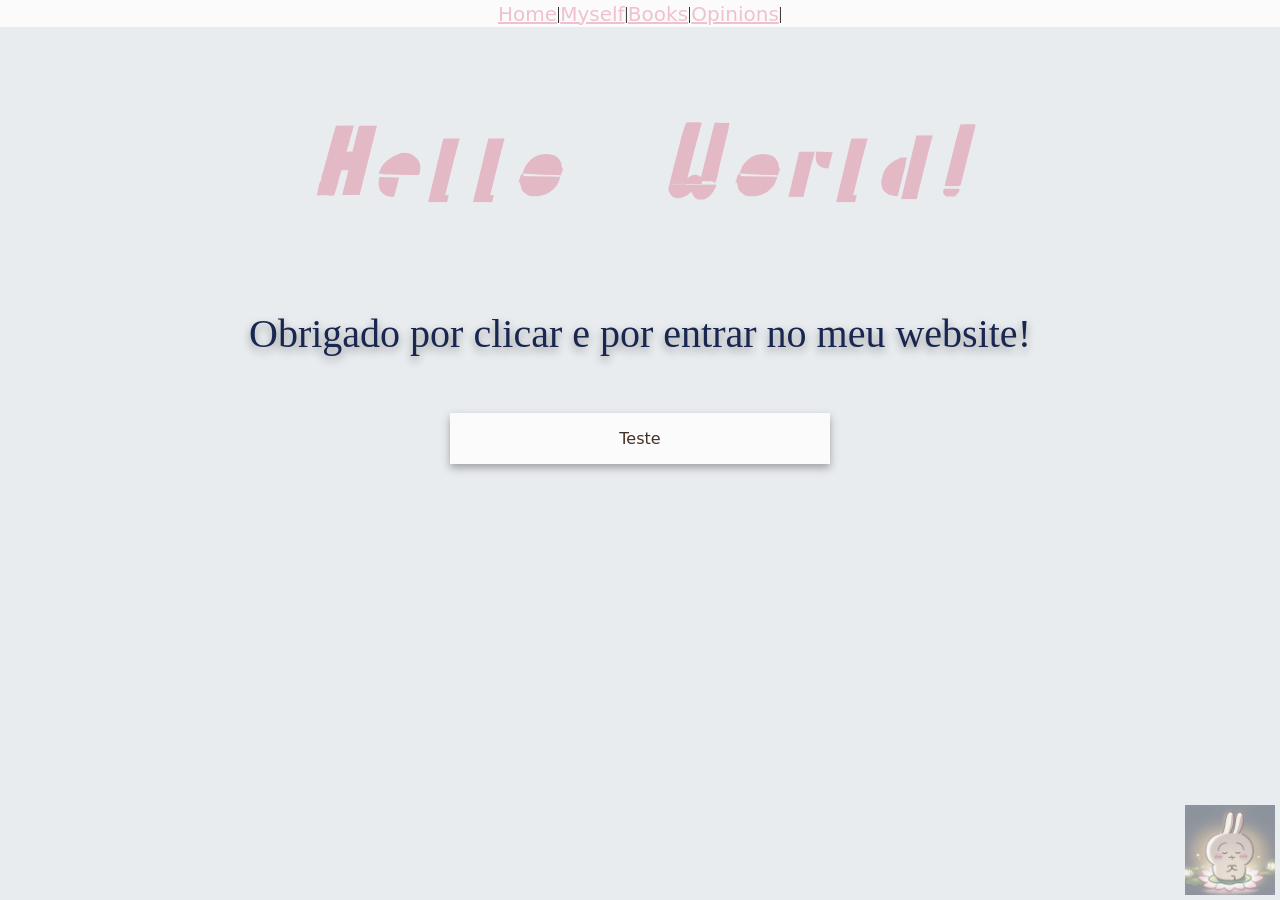
<file: index.html>
<!DOCTYPE html>

    <html>

<head>
     <link href="images/usagi (1).jpg" rel="icon" type="image/jpg">
     <link rel="stylesheet" type="text/css" href="style.css">

     <link rel="preconnect" href="https://fonts.googleapis.com">
     <link rel="preconnect" href="https://fonts.gstatic.com" crossorigin>
    <link href="https://fonts.googleapis.com/css2?family=Homemade+Apple&family=Palette+Mosaic&display=swap" rel="stylesheet">


    
     <title> My personal website ;3</title>
</head>

<body>

   <div id="menu"> 
            <a onclick="alert('Você já está na página inical')">Home</a> |
            <a href="myself.html">Myself</a> |
            <a href="books.html">Books</a> |
            <a href="opinions.html">Opinions</a> |
    </div>   

    <p id="Hello">Hello World!</p>

    <div class="subtitle">
        <p>
            <a class="destaque1">Obrigado por clicar e por entrar no meu website!</a>
        </p>
    </div>

<br><br>

<div id="container">
 
    <div id="textcontainer"> <p>Teste</p>
    </div>

</div>

    <div id="watermark">
        <img src="images/usagi (1).jpg" alt="Watermark">
    </div>

</body>

    </html>
</file>
<file: style.css>
/*tags*/

body{
    background-color: #e9ecef;
}

/*ids*/

#menu{
    position: fixed;
    top: 0;
    display: flex;
    justify-content: center;
    align-items: center;
    left: 0;
    width: 100%;
    background-color: #fbfbfc;
    height: 27px;
}

 #menu a{
    text-decoration: underline;
    color: #f0c0d0;
    font-family: "Kirang Haerang", system-ui;
    font-size: 20px;
    }
 
 #menu a:hover{
    color: #da97ac;
    font-size: 25px;
    }


   

    

#watermark{
     height: 90px;
    width: 90px;
    position: absolute;
    right: 5px;
    bottom: 5px;
}
        #watermark img{
            bottom: 0;
            opacity: 0.5;
            max-width: 100%;
        }


#textcontainer{
    background-color: #fbfbfc;
    color: #443025;

    text-align: center;
    width: 30%;
    font-family: "Kirang Haerang", system-ui;
    /*margin: 8% 10% 20% 5%;
     cima baixo direita esquerda */
     box-shadow: 0 4px 8px #4f4f537a;
}

#container{
   justify-content: center;
   align-items: center;
   display: flex;
}

#Hello{
    font-family: "Palette Mosaic", system-ui;
    font-style: italic;
    color: #e4b9c6;
    font-size: 90px;
    text-align: center;
    transition: color font-size 0.3s ease-out;
    transition-duration: 0.7s;
}

#Hello:hover{
            color: #d4acb9;
            font-size: 110px;
        }


/*classes*/



       

.destaque1{
    color: #192650;
    width: 300px;
    text-align: center;

    font-family: "Homemade Apple", cursive;
    font-size: 40px;
    text-shadow: 0 4px 8px rgba(20, 19, 19, 0.404);
}

.subtitle{
    font-family: "Kirang Haerang", system-ui;
    font-size: 20px;
    color: #003049;
    text-align: center;
    justify-content: center;
    align-items: center;
}

/*fontes*/

.palette-mosaic-regular {
  font-family: "Palette Mosaic", system-ui;
  font-weight: 400;
  font-style: normal;
}

.homemade-apple-regular {
  font-family: "Homemade Apple", cursive;
  font-weight: 400;
  font-style: normal;
}
</file>
